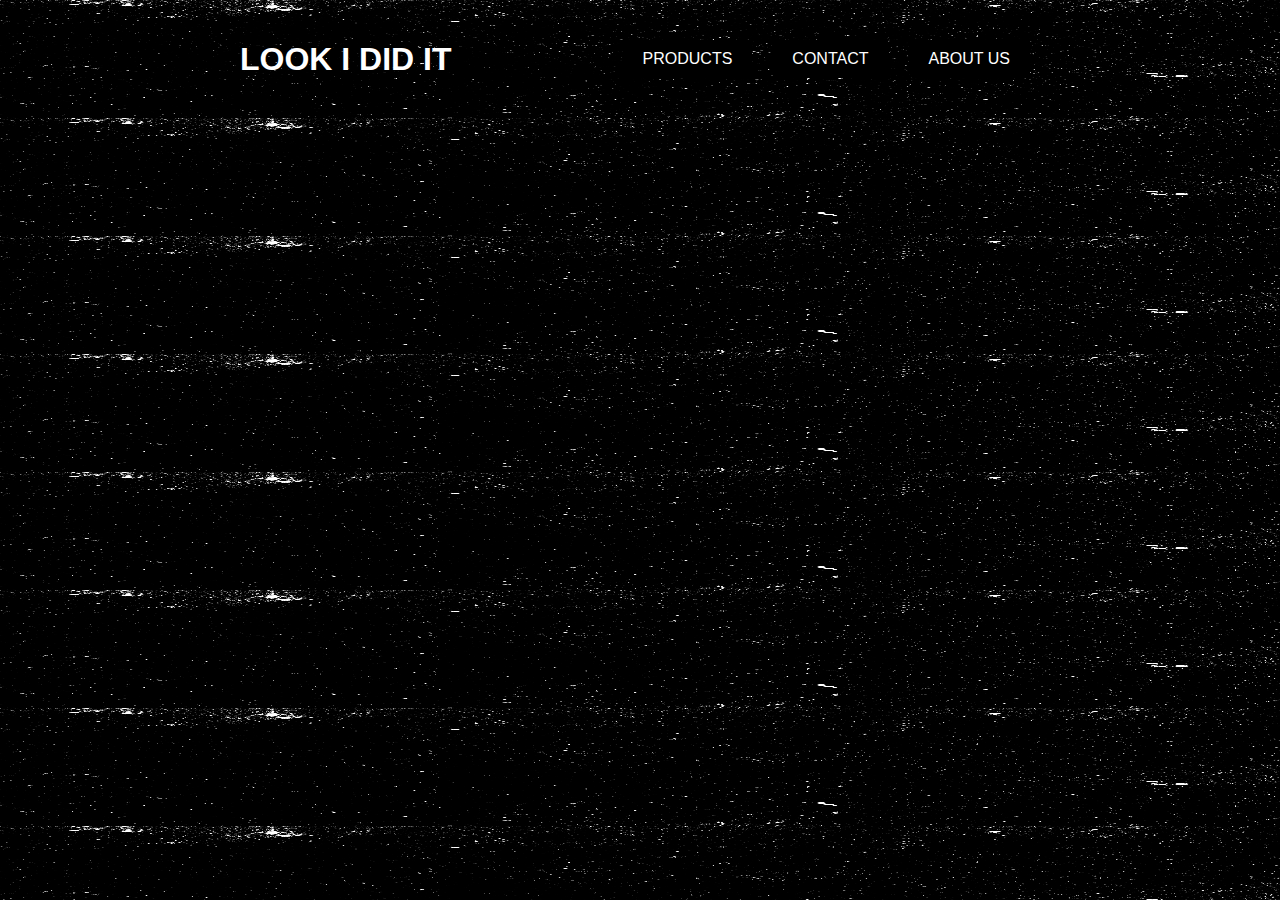
<file: index.html>
<!DOCTYPE html>
<html lang="en">
<head>
    <meta charset="UTF-8">
    <meta name="viewport" content="width=device-width, initial-scale=1.0">
    <title>LOOK I DID IT</title>
    <link rel="stylesheet" href="styles.css"> <!-- Link to external CSS file -->
</head>
<body>
    <div class="container">
        <h1>LOOK I DID IT</h1>
        <div class="button-container">
            <a href="products.html" class="button">Products</a>
            <a href="contact.html" class="button">Contact</a>
            <a href="about.html" class="button">About Us</a>
        </div>
    </div>
</body>
</html>
</file>
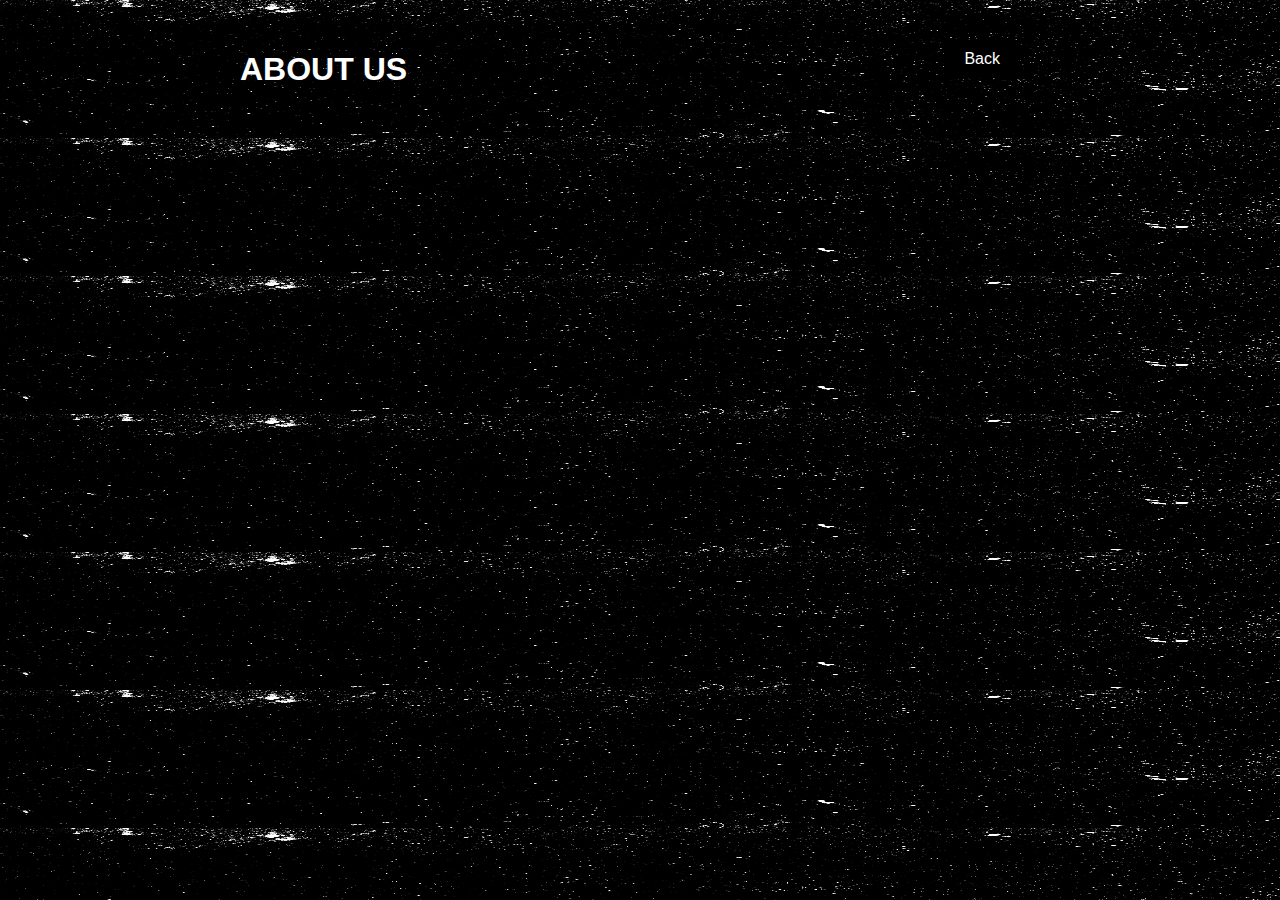
<file: about.html>
<!DOCTYPE html>
<html lang="en">
<head>
    <meta charset="UTF-8">
    <meta name="viewport" content="width=device-width, initial-scale=1.0">
    <title>About Us</title>
    <link rel="stylesheet" href="backspace.css"> <!-- Link to backspace.css -->
    <style>
        body {
            font-family: Arial, sans-serif;
            margin: 0;
            padding: 0;
            background-color: #000; /* Black background */
            color: #fff; /* White text */
        }
        .container {
            max-width: 800px;
            margin: 20px auto;
            padding: 20px;
            display: flex;
            justify-content: space-between; /* Align items with space in between */
            align-items: center;
        }
        .button-container {
            display: flex;
        }
        .back-button {
            background-color: #000; /* Black button background */
            color: #fff; /* White text color */
            padding: 10px 20px;
            text-decoration: none;
            border-radius: 5px;
            transition: background-color 0.3s ease;
            margin-right: 20px;
        }
        .back-button:hover {
            background-color: #444; /* Dark gray color on hover */
        }
        h1 {
            font-size: 2em;
            margin: 0; /* Remove default margin */
        }
    </style>
</head>
<body>
    <div class="container">
        <h1>ABOUT US</h1>
        <div class="button-container">
            <a href="home.html" class="back-button">Back</a>
        </div>
    </div>
</body>
</html>
</file>
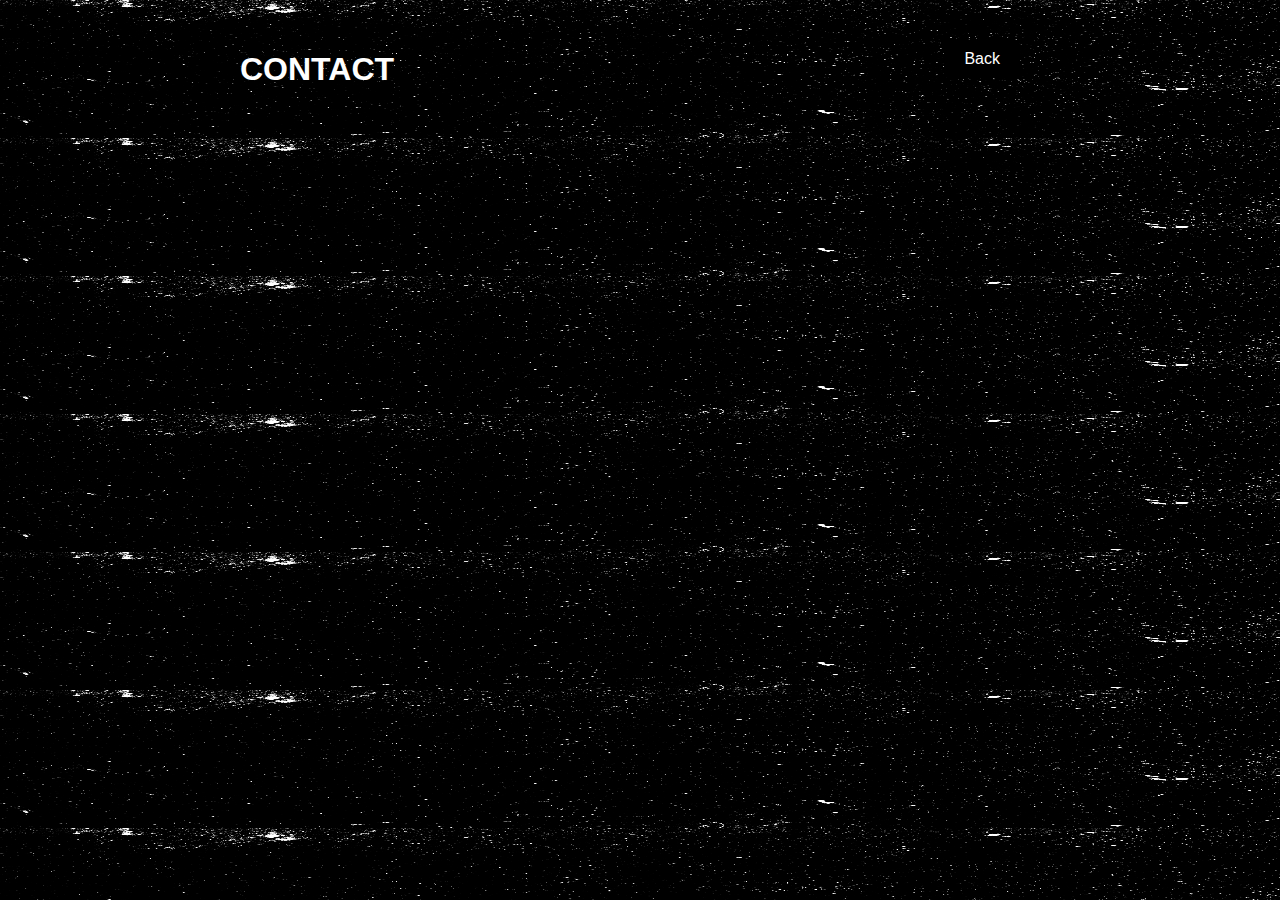
<file: contact.html>
<!DOCTYPE html>
<html lang="en">
<head>
    <meta charset="UTF-8">
    <meta name="viewport" content="width=device-width, initial-scale=1.0">
    <title>CONTACT</title>
    <link rel="stylesheet" href="backspace.css"> <!-- Link to backspace.css -->
    <style>
        body {
            font-family: Arial, sans-serif;
            margin: 0;
            padding: 0;
            background-color: #000; /* Black background */
            color: #fff; /* White text */
        }
        .container {
            max-width: 800px;
            margin: 20px auto;
            padding: 20px;
            display: flex;
            justify-content: space-between; /* Align items with space in between */
            align-items: center;
        }
        .button-container {
            display: flex;
        }
        .back-button {
            background-color: #000; /* Black button background */
            color: #fff; /* White text color */
            padding: 10px 20px;
            text-decoration: none;
            border-radius: 5px;
            transition: background-color 0.3s ease;
            margin-right: 20px;
        }
        .back-button:hover {
            background-color: #444; /* Dark gray color on hover */
        }
        h1 {
            font-size: 2em;
            margin: 0; /* Remove default margin */
        }
    </style>
</head>
<body>
    <div class="container">
        <h1>CONTACT</h1>
        <div class="button-container">
            <a href="home.html" class="back-button">Back</a>
        </div>
    </div>
</body>
</html>
</file>
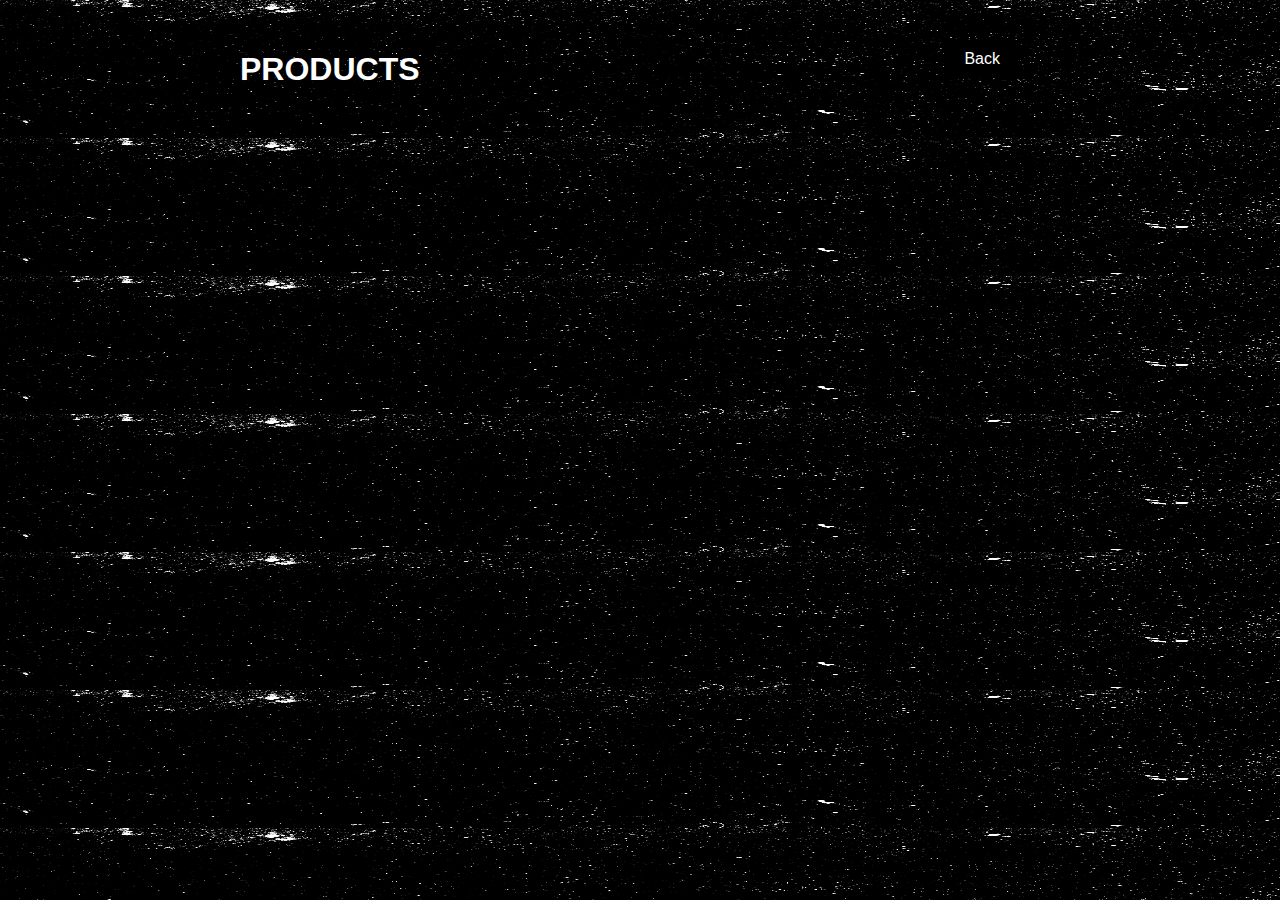
<file: products.html>
<!DOCTYPE html>
<html lang="en">
<head>
    <meta charset="UTF-8">
    <meta name="viewport" content="width=device-width, initial-scale=1.0">
    <title>PRODUCTS</title>
    <link rel="stylesheet" href="backspace.css"> <!-- Link to backspace.css -->
    <style>
        body {
            font-family: Arial, sans-serif;
            margin: 0;
            padding: 0;
            background-color: #000; /* Black background */
            color: #fff; /* White text */
        }
        .container {
            max-width: 800px;
            margin: 20px auto;
            padding: 20px;
            display: flex;
            justify-content: space-between; /* Align items with space in between */
            align-items: center;
        }
        .button-container {
            display: flex;
        }
        .back-button {
            background-color: #000; /* Black button background */
            color: #fff; /* White text color */
            padding: 10px 20px;
            text-decoration: none;
            border-radius: 5px;
            transition: background-color 0.3s ease;
            margin-right: 20px;
        }
        .back-button:hover {
            background-color: #444; /* Dark gray color on hover */
        }
        h1 {
            font-size: 2em;
            margin: 0; /* Remove default margin */
        }
    </style>
</head>
<body>
    <div class="container">
        <h1>PRODUCTS</h1>
        <div class="button-container">
            <a href="home.html" class="back-button">Back</a>
        </div>
    </div>
</body>
</html>
</file>
<file: styles.css>
/* styles.css */

body {
    font-family: Arial, sans-serif;
    margin: 0;
    padding: 0;
    background-image: url('dummy.png'); /* Set background image */
    background-size: 100% 100%; /* Set background size to cover the entire screen */
    background-position: center; /* Center the background image */
    color: #fff; /* White text */
}

.container {
    max-width: 800px;
    margin: 20px auto;
    padding: 20px;
    display: flex;
    justify-content: space-between; /* Align items with space in between */
    align-items: center;
}

.button-container {
    display: flex;
}

.button {
    color: #fff; /* White text color */
    background-color: #000; /* Black button background */
    padding: 10px 20px;
    text-decoration: none;
    border-radius: 5px;
    transition: background-color 0.3s ease, color 0.3s ease; /* Add transition for color change */
    margin: 0 10px;
    text-transform: uppercase; /* Capitalize all button text */
}

.button:hover {
    background-color: #666; /* Grey background color on hover */
    color: #000; /* Black text color on hover */
}

h1 {
    font-size: 2em; /* Smaller title size */
    margin: 0; /* Remove default margin */
}

/* Additional styles for the white line and title positioning */
.title-container {
    display: flex;
    align-items: center;
}

.title {
    font-size: 2em;
    margin: 0;
    position: relative; /* Make the container for the line positioned */
}

.line {
    position: absolute; /* Position the line absolutely */
    bottom: -5px; /* Place the line slightly below the title */
    left: 0; /* Align the line with the container */
    width: 100%; /* Make the line span the entire width */
    height: 1px; /* Set the height of the line */
    background-color: #fff; /* White line color */
}
</file>
<file: backspace.css>
/* styles.css */

body {
    font-family: Arial, sans-serif;
    margin: 0;
    padding: 0;
    background-image: url('dummy.png'); /* Set background image */
    background-size: 100% 100%; /* Set background size to cover the entire screen */
    background-position: center; /* Center the background image */
    color: #fff; /* White text */
}

.container {
    max-width: 800px;
    margin: 20px auto;
    padding: 20px;
    display: flex;
    justify-content: space-between; /* Align items with space in between */
    align-items: center;
}

.button-container {
    display: flex;
}

.button {
    color: #fff; /* White text color */
    background-color: #000; /* Black button background */
    padding: 10px 20px;
    text-decoration: none;
    border-radius: 5px;
    transition: background-color 0.3s ease, color 0.3s ease; /* Add transition for color change */
    margin: 0 10px;
    text-transform: uppercase; /* Capitalize all button text */
}

.button:hover {
    background-color: #666; /* Grey background color on hover */
    color: #000; /* Black text color on hover */
}

h1 {
    font-size: 2em; /* Smaller title size */
    margin: 0; /* Remove default margin */
}

/* Additional styles for the white line and title positioning */
.title-container {
    display: flex;
    align-items: center;
}

.title {
    font-size: 2em;
    margin: 0;
    position: relative; /* Make the container for the line positioned */
}

.line {
    position: absolute; /* Position the line absolutely */
    bottom: -5px; /* Place the line slightly below the title */
    left: 0; /* Align the line with the container */
    width: 100%; /* Make the line span the entire width */
    height: 1px; /* Set the height of the line */
    background-color: #fff; /* White line color */
}

/* backspace.css */

.back-button {
    background-color: #000; /* Black button background */
    color: #fff; /* White text color */
    padding: 10px 20px;
    text-decoration: none;
    border-radius: 5px;
    margin-bottom: 20px;
    transition: background-color 0.3s ease;
}

.back-button:hover {
    background-color: #444; /* Dark gray color on hover */
}
</file>
